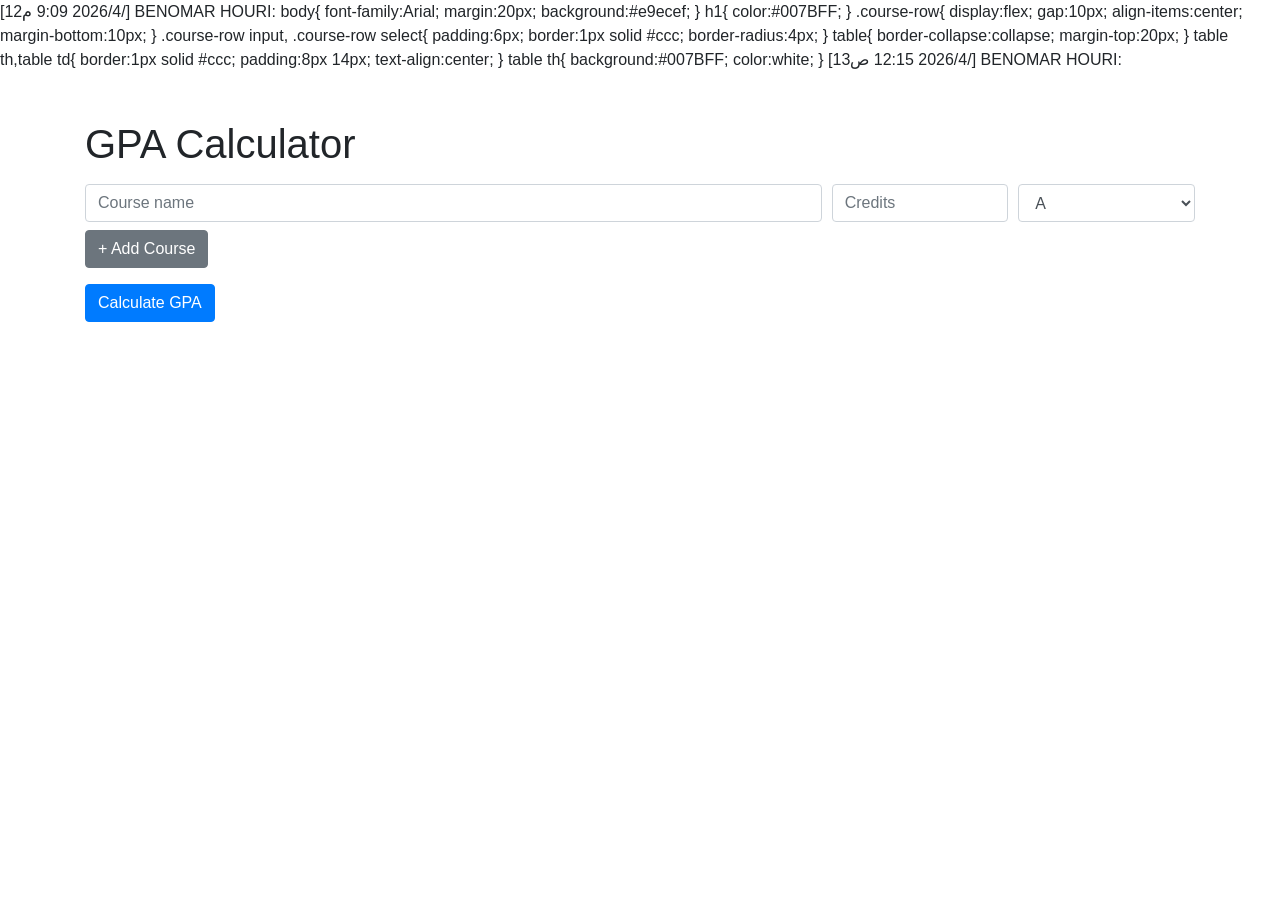
<file: step003/index.html>
[12‏/4‏/2026 9:09 م] BENOMAR HOURI: body{

font-family:Arial;
margin:20px;
background:#e9ecef;

}

h1{

color:#007BFF;

}

.course-row{

display:flex;
gap:10px;
align-items:center;
margin-bottom:10px;

}

.course-row input,
.course-row select{

padding:6px;
border:1px solid #ccc;
border-radius:4px;

}

table{

border-collapse:collapse;
margin-top:20px;

}

table th,table td{

border:1px solid #ccc;
padding:8px 14px;
text-align:center;

}

table th{

background:#007BFF;
color:white;

}
[13‏/4‏/2026 12:15 ص] BENOMAR HOURI: <!DOCTYPE html>
<html lang="en">
<head>
<meta charset="UTF-8">
<title>GPA Calculator</title>

<!-- Bootstrap CSS -->
<link rel="stylesheet" href="https://stackpath.bootstrapcdn.com/bootstrap/4.5.2/css/bootstrap.min.css">

<!-- jQuery -->
<script src="https://code.jquery.com/jquery-3.6.0.min.js"></script>

<!-- Bootstrap JS -->
<script src="https://stackpath.bootstrapcdn.com/bootstrap/4.5.2/js/bootstrap.min.js"></script>

<script src="script.js" defer></script>
</head>

<body>
<div class="container">
<h1 class="mt-5">GPA Calculator</h1>

<div id="result" class="mt-3"></div>

<form id="gpaForm" class="mt-3">

<div id="courses">

<div class="course-row form-row mb-2">
<div class="col">
<input type="text" name="course[]" class="form-control" placeholder="Course name" required>
</div>

<div class="col-2">
<input type="number" name="credits[]" class="form-control" placeholder="Credits" min="1" required>
</div>

<div class="col-2">
<select name="grade[]" class="form-control">
<option value="4.0">A</option>
<option value="3.0">B</option>
<option value="2.0">C</option>
<option value="1.0">D</option>
<option value="0.0">F</option>
</select>
</div>

</div>
</div>

<button type="button" id="addCourse" class="btn btn-secondary mb-3">
+ Add Course
</button><br>

<button type="submit" class="btn btn-primary">
Calculate GPA
</button>

</form>
</div>
</body>
</html>
</file>
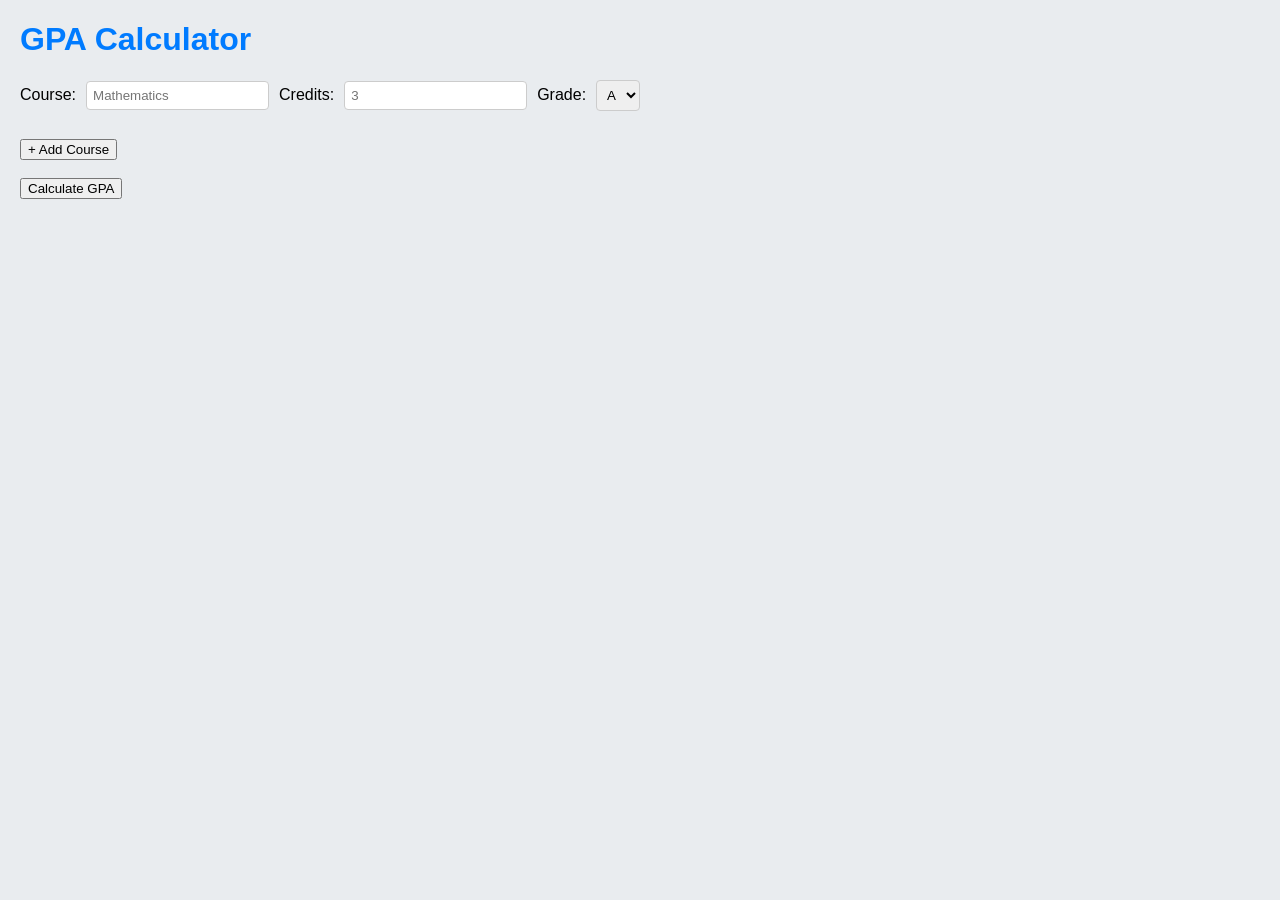
<file: step1/index.html>
<!DOCTYPE html>
<html lang="en">
<head>

<meta charset="UTF-8">
<title>GPA Calculator</title>

<link rel="stylesheet" href="style.css">
<script src="script.js"></script>

</head>

<body>

<h1>GPA Calculator</h1>

<form action="calculate.php" method="post" onsubmit="return validateForm();">

<div id="courses">

<div class="course-row">

<label>Course:</label>

<input type="text" name="course[]" placeholder="Mathematics" required>

<label>Credits:</label>

<input type="number" name="credits[]" min="1" placeholder="3" required>

<label>Grade:</label>

<select name="grade[]">

<option value="4.0">A</option>
<option value="3.0">B</option>
<option value="2.0">C</option>
<option value="1.0">D</option>
<option value="0.0">F</option>

</select>

</div>

</div>

<br>

<button type="button" onclick="addCourse()">
+ Add Course
</button>

<br><br>

<input type="submit" value="Calculate GPA">

</form>

</body>
</html>
</file>
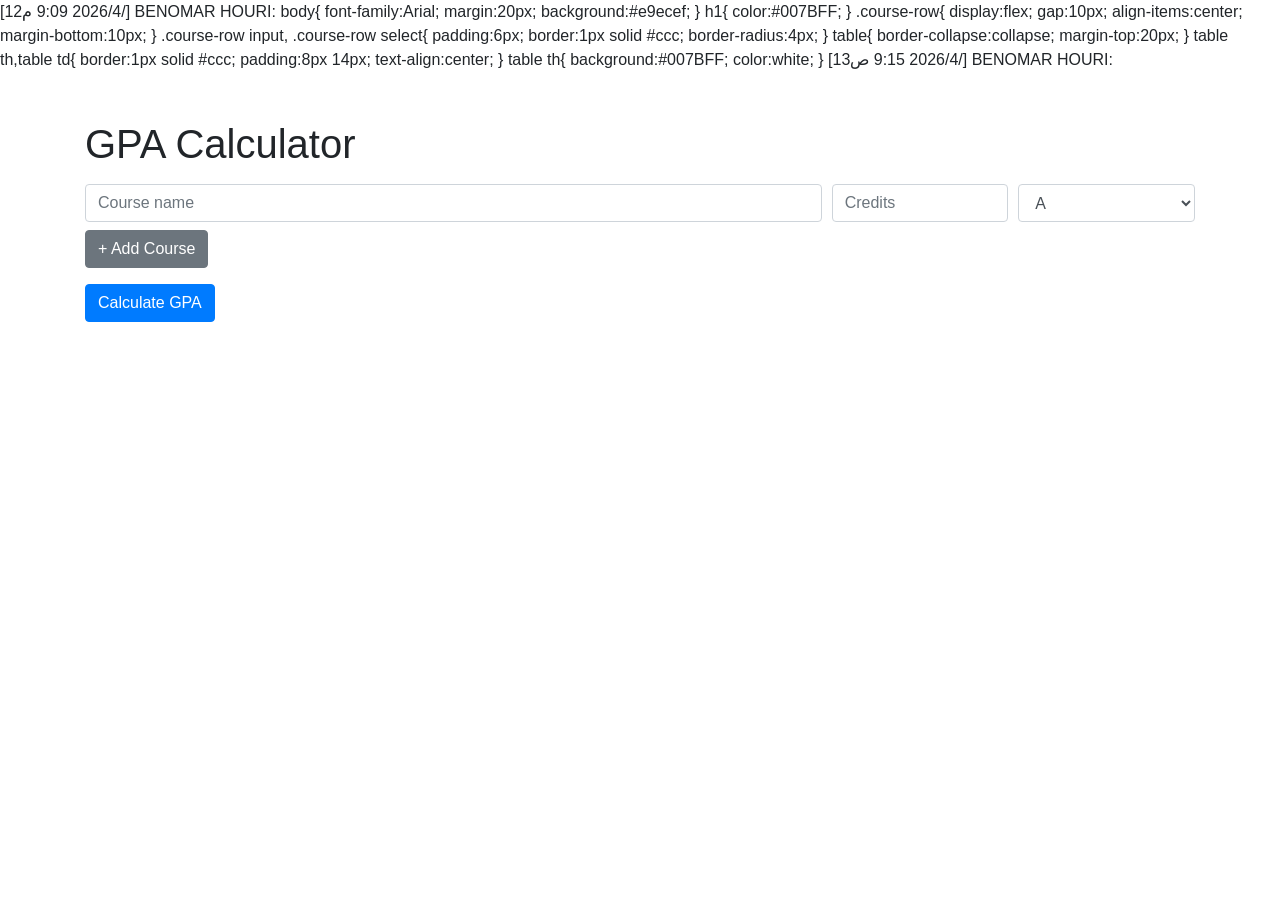
<file: step3/index.html>
[12‏/4‏/2026 9:09 م] BENOMAR HOURI: body{

font-family:Arial;
margin:20px;
background:#e9ecef;

}

h1{

color:#007BFF;

}

.course-row{

display:flex;
gap:10px;
align-items:center;
margin-bottom:10px;

}

.course-row input,
.course-row select{

padding:6px;
border:1px solid #ccc;
border-radius:4px;

}

table{

border-collapse:collapse;
margin-top:20px;

}

table th,table td{

border:1px solid #ccc;
padding:8px 14px;
text-align:center;

}

table th{

background:#007BFF;
color:white;

}
[13‏/4‏/2026 9:15 ص] BENOMAR HOURI: <!DOCTYPE html>
<html lang="en">
<head>
<meta charset="UTF-8">
<title>GPA Calculator</title>

<!-- Bootstrap CSS -->
<link rel="stylesheet" href="https://stackpath.bootstrapcdn.com/bootstrap/4.5.2/css/bootstrap.min.css">

<!-- jQuery -->
<script src="https://code.jquery.com/jquery-3.6.0.min.js"></script>

<!-- Bootstrap JS -->
<script src="https://stackpath.bootstrapcdn.com/bootstrap/4.5.2/js/bootstrap.min.js"></script>

<script src="script.js" defer></script>
</head>

<body>
<div class="container">
<h1 class="mt-5">GPA Calculator</h1>

<div id="result" class="mt-3"></div>

<form id="gpaForm" class="mt-3">

<div id="courses">

<div class="course-row form-row mb-2">
<div class="col">
<input type="text" name="course[]" class="form-control" placeholder="Course name" required>
</div>

<div class="col-2">
<input type="number" name="credits[]" class="form-control" placeholder="Credits" min="1" required>
</div>

<div class="col-2">
<select name="grade[]" class="form-control">
<option value="4.0">A</option>
<option value="3.0">B</option>
<option value="2.0">C</option>
<option value="1.0">D</option>
<option value="0.0">F</option>
</select>
</div>

</div>
</div>

<button type="button" id="addCourse" class="btn btn-secondary mb-3">
+ Add Course
</button><br>

<button type="submit" class="btn btn-primary">
Calculate GPA
</button>

</form>
</div>
</body>
</html>
</file>
<file: step1/style.css>
body{

font-family:Arial;
margin:20px;
background:#e9ecef;

}

h1{

color:#007BFF;

}

.course-row{

display:flex;
gap:10px;
align-items:center;
margin-bottom:10px;

}

.course-row input,
.course-row select{

padding:6px;
border:1px solid #ccc;
border-radius:4px;

}

table{

border-collapse:collapse;
margin-top:20px;

}

table th,table td{

border:1px solid #ccc;
padding:8px 14px;
text-align:center;

}

table th{

background:#007BFF;
color:white;

}
</file>
